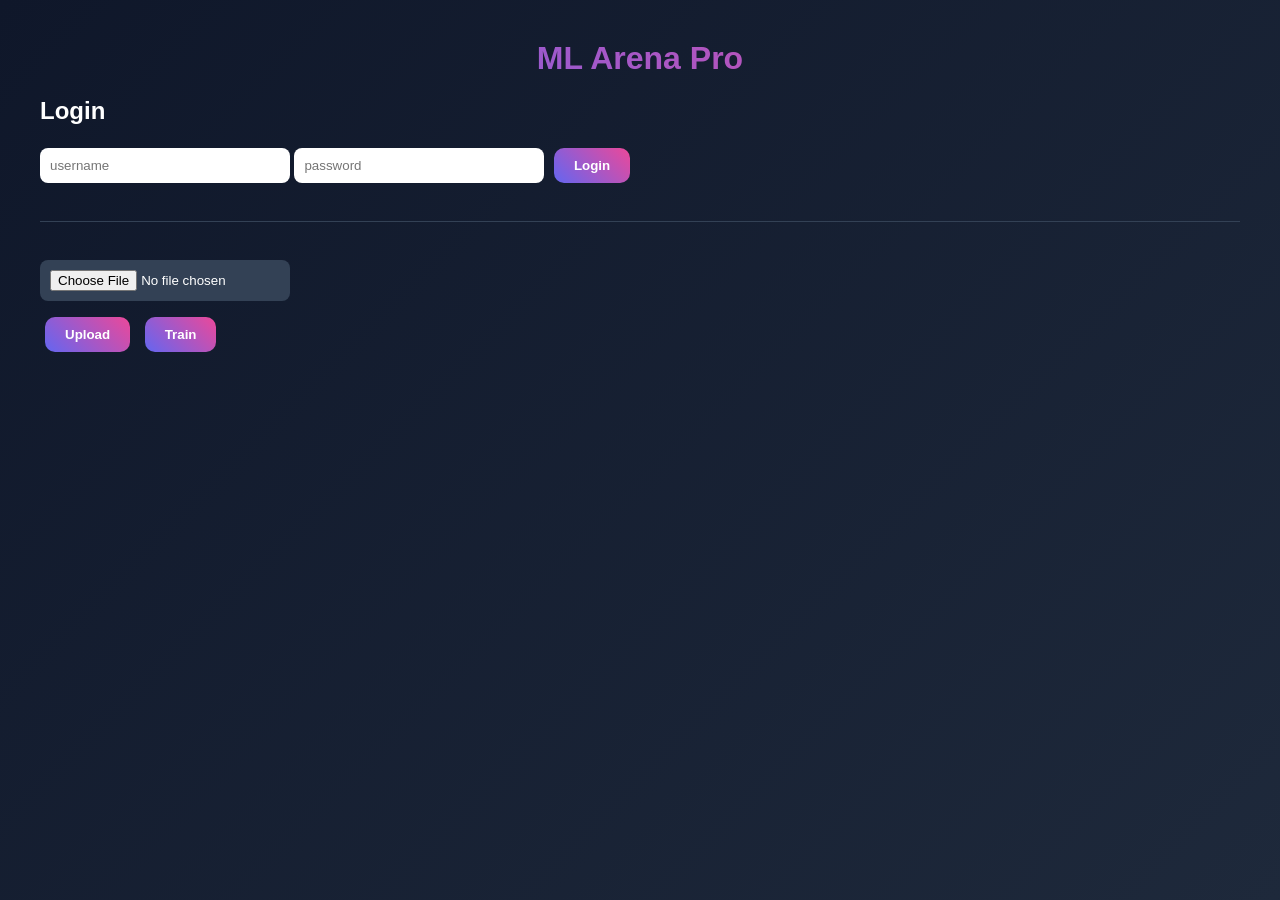
<file: index.html>
<!DOCTYPE html>
<html>
<head>
<title>ML Arena Pro</title>
<link rel="stylesheet" href="style.css">
</head>
<body>

<h1>ML Arena Pro</h1>

<h2>Login</h2>
<input id="username" placeholder="username">
<input id="password" placeholder="password" type="password">
<button onclick="login()">Login</button>

<hr>

<input type="file" id="fileInput">
<div id="columns"></div>
<button onclick="upload()">Upload</button>
<button onclick="train()">Train</button>

<script src="app.js"></script>
</body>
</html>
</file>
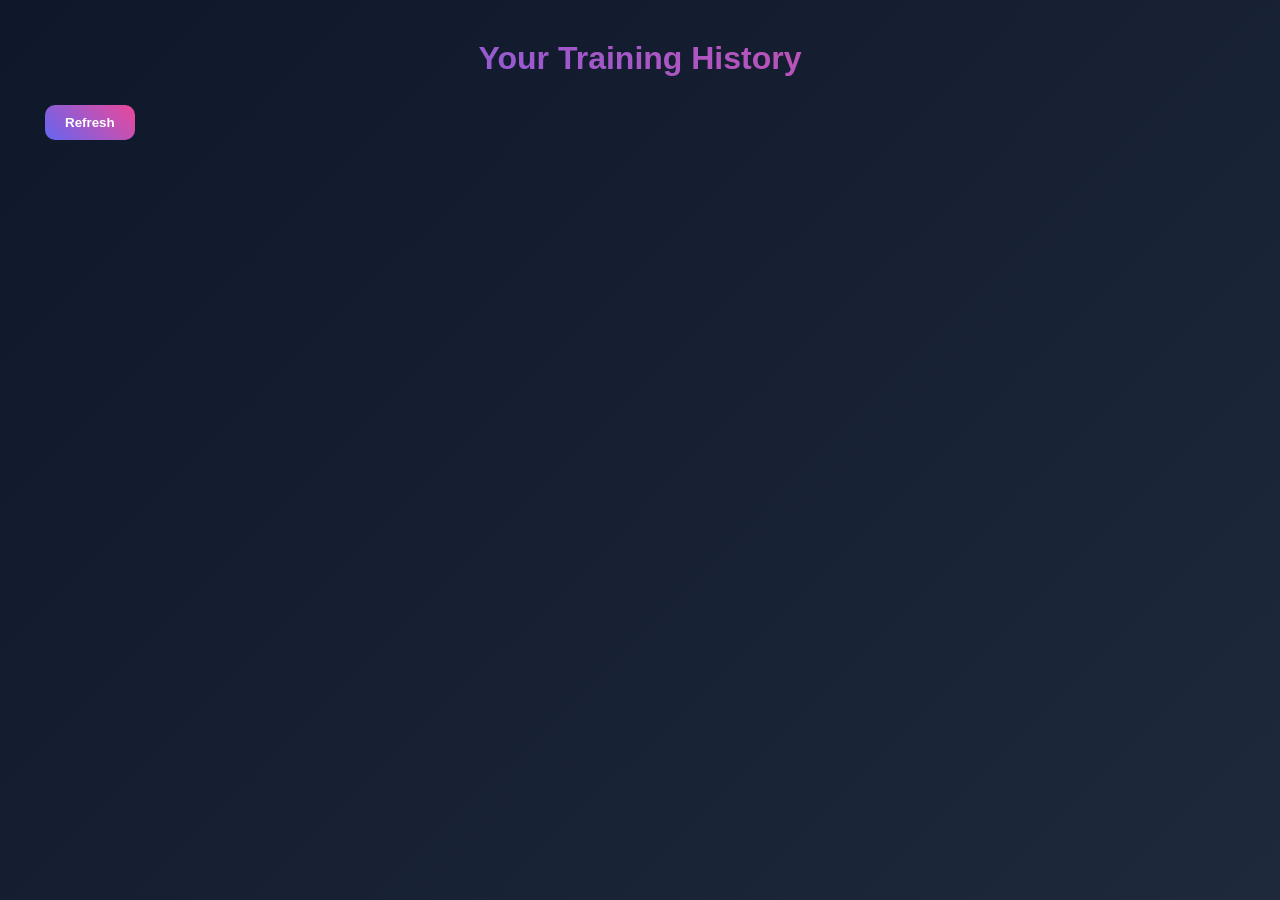
<file: dashboard.html>
<!DOCTYPE html>
<html>
<head>
<title>User Dashboard</title>
<link rel="stylesheet" href="style.css">
</head>
<body>

<h1>Your Training History</h1>
<button onclick="loadDashboard()">Refresh</button>

<ul id="history"></ul>

<script src="app.js"></script>
</body>
</html>
</file>
<file: style.css>
/* =========================
   GLOBAL STYLES
========================= */

* {
    margin: 0;
    padding: 0;
    box-sizing: border-box;
}

body {
    font-family: 'Segoe UI', sans-serif;
    background: linear-gradient(135deg, #0f172a, #1e293b);
    color: white;
    min-height: 100vh;
    padding: 40px;
    transition: 0.3s ease;
}

h1 {
    font-size: 32px;
    margin-bottom: 20px;
    text-align: center;
    background: linear-gradient(45deg, #6366f1, #ec4899);
    -webkit-background-clip: text;
    -webkit-text-fill-color: transparent;
}

h2 {
    margin-bottom: 15px;
}

hr {
    margin: 30px 0;
    border: none;
    height: 1px;
    background: #334155;
}

/* =========================
   INPUTS
========================= */

input, select {
    padding: 10px;
    margin: 8px 0;
    border-radius: 8px;
    border: none;
    width: 250px;
}

input[type="file"] {
    background: #334155;
    color: white;
}

/* =========================
   BUTTONS
========================= */

button {
    padding: 10px 20px;
    border-radius: 10px;
    border: none;
    cursor: pointer;
    font-weight: bold;
    margin: 8px 5px;
    background: linear-gradient(45deg, #6366f1, #ec4899);
    color: white;
    transition: 0.3s ease;
}

button:hover {
    transform: scale(1.05);
    opacity: 0.9;
}

/* =========================
   DASHBOARD LIST
========================= */

ul {
    list-style: none;
    padding: 0;
    margin-top: 20px;
}

li {
    background: #1e293b;
    padding: 12px;
    margin-bottom: 10px;
    border-radius: 10px;
    box-shadow: 0 5px 15px rgba(0,0,0,0.3);
}

/* =========================
   CARDS (OPTIONAL)
========================= */

.card {
    background: #1e293b;
    padding: 20px;
    border-radius: 16px;
    margin-bottom: 20px;
    box-shadow: 0 10px 30px rgba(0,0,0,0.4);
}

/* =========================
   PROGRESS BAR
========================= */

.progress-bar {
    width: 100%;
    height: 10px;
    background: #334155;
    border-radius: 8px;
    margin-top: 15px;
}

.progress-fill {
    height: 100%;
    width: 0%;
    border-radius: 8px;
    background: linear-gradient(45deg, #6366f1, #ec4899);
    transition: width 0.4s ease;
}

/* =========================
   LIGHT THEME
========================= */

.light {
    background: #f1f5f9;
    color: black;
}

.light h1 {
    -webkit-text-fill-color: initial;
    background: none;
    color: #111;
}

.light input,
.light select {
    background: white;
    color: black;
}

.light li {
    background: white;
    color: black;
}

.light .card {
    background: white;
}

.light .progress-bar {
    background: #ddd;
}

/* =========================
   RESPONSIVE
========================= */

@media (max-width: 768px) {
    body {
        padding: 20px;
    }

    input, select {
        width: 100%;
    }

    button {
        width: 100%;
    }
}
</file>
